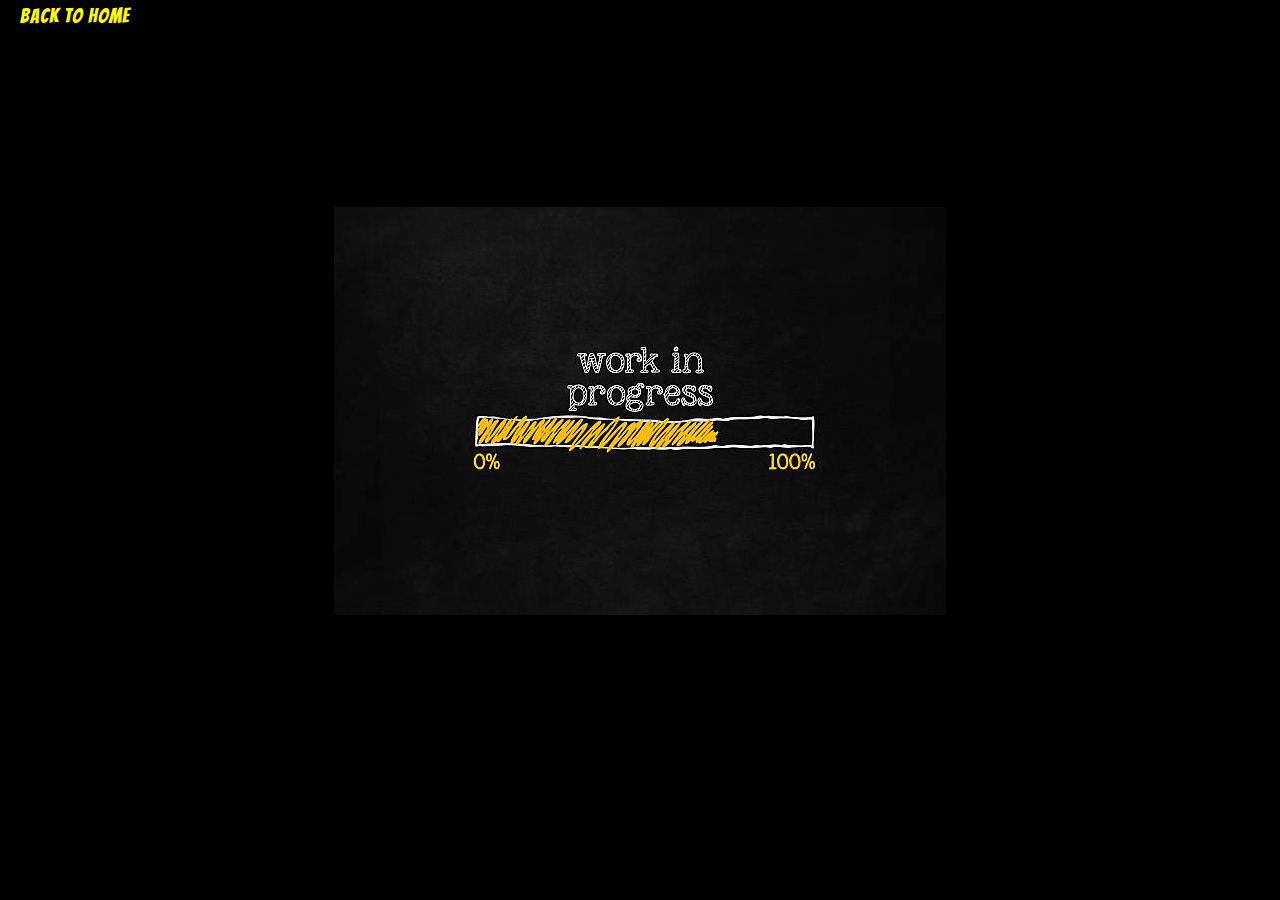
<file: building.html>
<!DOCTYPE html>
<html lang="en">
<head>
    <meta charset="UTF-8">
    <meta http-equiv="X-UA-Compatible" content="IE=edge">
    <meta name="viewport" content="width=device-width, initial-scale=1.0">
    <title>Building...</title>
    <link rel="stylesheet" href="css/style.css">
</head>
<body>
    <a class="back" href="./index.html" target="_self">Back to Home</a>    
    <div class="work">
        <img class="img-work" src="./images/workinprogress.jpg">
    </div>    
</body>
</html>
</file>
<file: css/style.css>
/* Import files and other resources */
@import url('https://fonts.googleapis.com/css2?family=Bangers&display=swap');
@import "default.css";
@import "menu.css";
@import "content_post.css";
@import "content_top5.css";

/* Main container setup */
.main-container{
    display: grid;
    grid-template-rows: 80px 1fr 30px;
    grid-template-columns: 1fr 100px;
    grid-template-areas:
    "head head"
    "main main"    
    "footer media";
    /*border: 2px solid red;*/
    font-size: 14px;
    padding: 0px 5px 0px 5px;
}
.head{
    grid-area: head;
}
.content{
    grid-area: main;
    padding: 20px 0px 10px 10px;
    text-align: left;
}
.medias{
    grid-area: media;
    padding: 5px 5px 0px 0px;    
    text-align: right;
}
.footer{
    grid-area: footer;
    font-size: 12px;   
    text-align: center;
    padding-top: 10px;
}

/* Responsive layout - Media query */
/* Medium screens */
@media(min-width:600px)and (max-width:900px) {    
    .main-container{
        grid-template-rows: 150px 1fr 30px;
        grid-template-columns: 1fr 30px;
        grid-template-areas:
        "head head"
        "main media"    
        "footer footer";              
    }
    .medias{
        text-align: right;       
        padding-top: 50vh;
    }
    .head{
        font-size: 20px;
    }
    .logo{
        font-size: 30px;
        margin-bottom: 30px;
    }
    .logo-red{
        margin-left: -12px;
    }
}

/* Big screens */
@media(min-width:901px){
    .main-container{
        grid-template-rows: 150px 1fr 30px;
        grid-template-columns: 1fr 30px;
        grid-template-areas:
        "head head"
        "main media"    
        "footer footer";              
    }
    .medias{
        text-align: right;
        padding-top: 50vh;
    }
    .head{    
        font-size: 20px;
    }
    .logo{
        font-size: 30px;
        margin-bottom: 30px;
    } 
    .logo-red{
        margin-left: -12px;
        color: #eb0000;
    }
    
    .post-box{  
        grid-template-columns: 100%;      
        /*grid-template-rows: 1fr 1fr;*/
        width: 450px;
        height: fit-content;
        /*border: 1px solid red;
        background: #F8FA9D;*/ 
        justify-content: center;
        align-items: baseline;
        grid-template-areas: 
        "img"
        "txt";    
    }    
    .image-box{         
        width: 450px;
        height: 500px;        
        /*border: 1px solid black;
        background: lightseagreen;*/
        border-radius: 0%;
    }    
    .text-box{  
        grid-area: txt;      
        width: 430px;
        height: fit-content;  
        border-radius: 0%;
        padding: 0px 10px 0px 10px; 
        background: black;
        font-size: 18px;
        /*border: 1px solid white;*/
        margin-bottom: 20px;
    }
}
</file>
